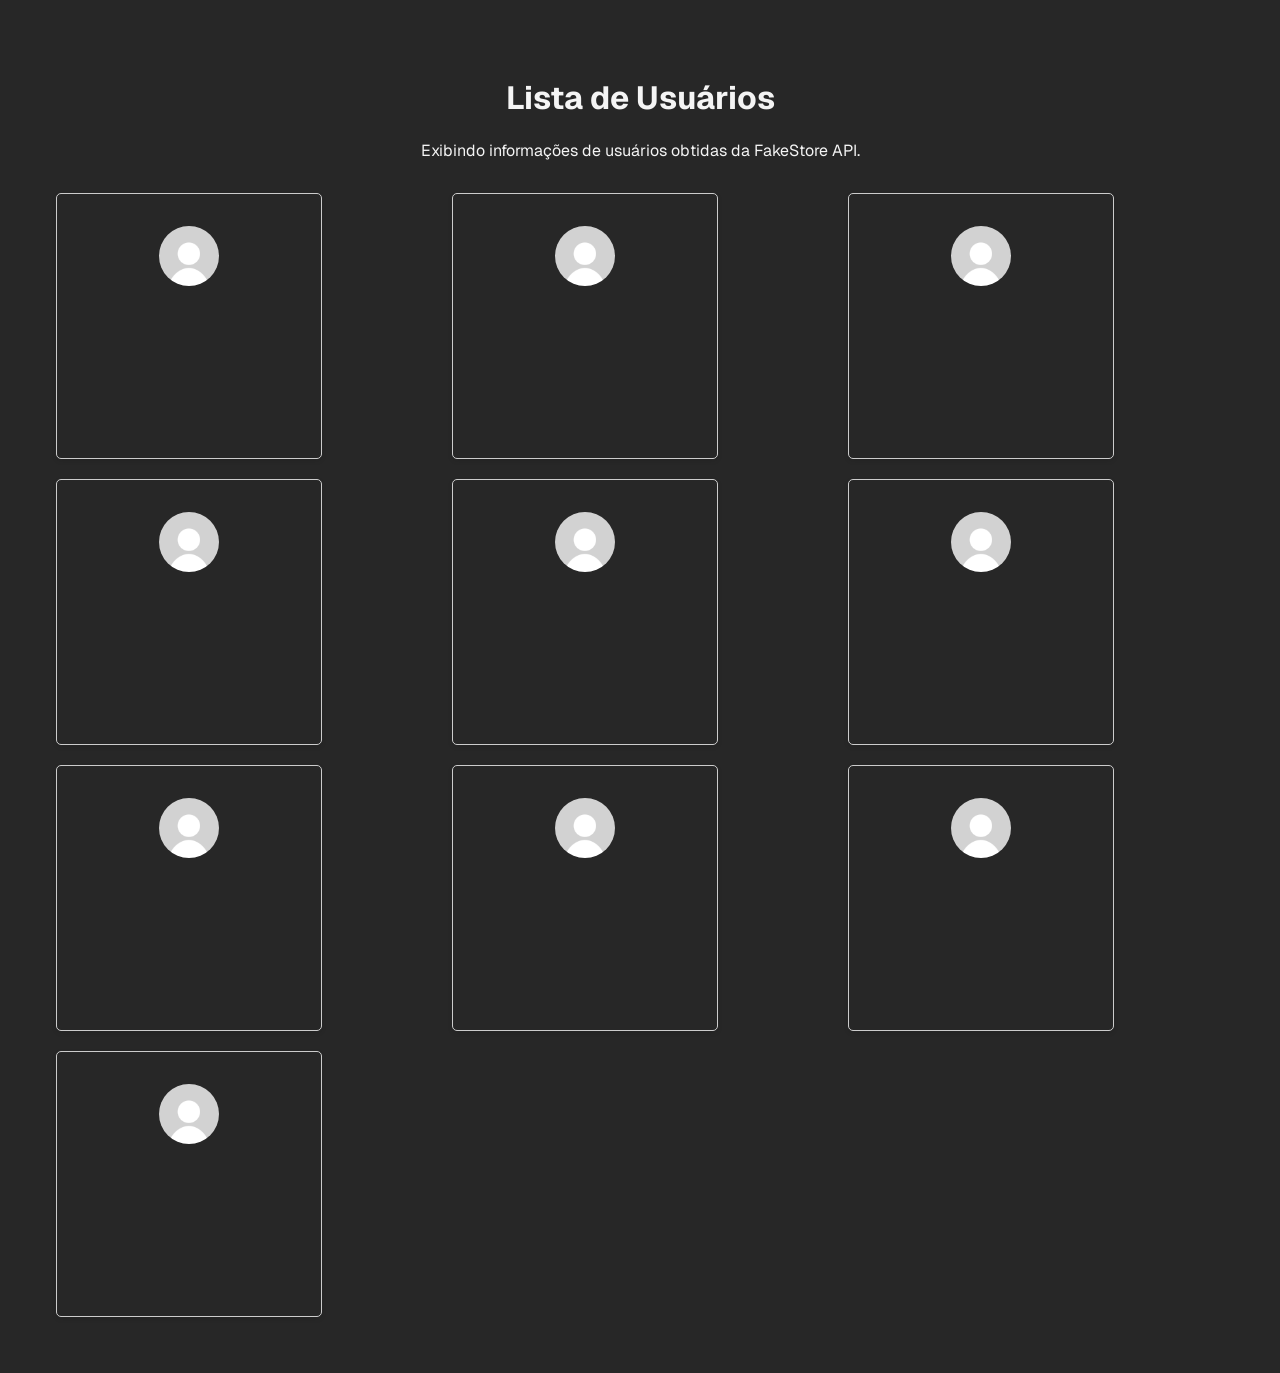
<file: src/index.html>
<!DOCTYPE html>
<html lang="pt-BR">

<head>
    <meta charset="UTF-8">
    <meta name="viewport" content="width=device-width, initial-scale=1.0">
    <title>Lista de Usuários</title>
    <link rel="stylesheet" href="./style.css">
</head>

<body>
    <header>
        <h1>Lista de Usuários</h1>
        <p>Exibindo informações de usuários obtidas da FakeStore API.</p>
    </header>
    <main>
        <section class="container-grid" aria-label="Lista de usuários">

            <article class="card">
                <div class="card-image">
                    <img class="image1" src="./assets/image.png" alt="Imagem do usuário">
                </div>
                <div class="card-body">
                    <strong class="card-text"></strong>
                    <span class="card-text"></span>
                    <span class="card-text"></span>
                    <span class="card-text"></span>
                    <span class="card-text"></span>
                </div>
            </article>

            <article class="card">
                <div class="card-image">
                    <img class="image1" src="./assets/image.png" alt="Imagem do usuário">
                </div>
                <div class="card-body">
                    <strong class="card-text"></strong>
                    <span class="card-text"></span>
                    <span class="card-text"></span>
                    <span class="card-text"></span>
                    <span class="card-text"></span>
                </div>
            </article>

            <article class="card">
                <div class="card-image">
                    <img class="image1" src="./assets/image.png" alt="Imagem do usuário">
                </div>
                <div class="card-body">
                    <strong class="card-text"></strong>
                    <span class="card-text"></span>
                    <span class="card-text"></span>
                    <span class="card-text"></span>
                    <span class="card-text"></span>
                </div>
            </article>

            <article class="card">
                <div class="card-image">
                    <img class="image1" src="./assets/image.png" alt="Imagem do usuário">
                </div>
                <div class="card-body">
                    <strong class="card-text"></strong>
                    <span class="card-text"></span>
                    <span class="card-text"></span>
                    <span class="card-text"></span>
                    <span class="card-text"></span>
                </div>
            </article>

            <article class="card">
                <div class="card-image">
                    <img class="image1" src="./assets/image.png" alt="Imagem do usuário">
                </div>
                <div class="card-body">
                    <strong class="card-text"></strong>
                    <span class="card-text"></span>
                    <span class="card-text"></span>
                    <span class="card-text"></span>
                    <span class="card-text"></span>
                </div>
            </article>

            <article class="card">
                <div class="card-image">
                    <img class="image1" src="./assets/image.png" alt="Imagem do usuário">
                </div>
                <div class="card-body">
                    <strong class="card-text"></strong>
                    <span class="card-text"></span>
                    <span class="card-text"></span>
                    <span class="card-text"></span>
                    <span class="card-text"></span>
                </div>
            </article>

            <article class="card">
                <div class="card-image">
                    <img class="image1" src="./assets/image.png" alt="Imagem do usuário">
                </div>
                <div class="card-body">
                    <strong class="card-text"></strong>
                    <span class="card-text"></span>
                    <span class="card-text"></span>
                    <span class="card-text"></span>
                    <span class="card-text"></span>
                </div>
            </article>

            <article class="card">
                <div class="card-image">
                    <img class="image1" src="./assets/image.png" alt="Imagem do usuário">
                </div>
                <div class="card-body">
                    <strong class="card-text"></strong>
                    <span class="card-text"></span>
                    <span class="card-text"></span>
                    <span class="card-text"></span>
                    <span class="card-text"></span>
                </div>
            </article>

            <article class="card">
                <div class="card-image">
                    <img class="image1" src="./assets/image.png" alt="Imagem do usuário">
                </div>
                <div class="card-body">
                    <strong class="card-text"></strong>
                    <span class="card-text"></span>
                    <span class="card-text"></span>
                    <span class="card-text"></span>
                    <span class="card-text"></span>
                </div>
            </article>

            <article class="card">
                <div class="card-image">
                    <img class="image1" src="./assets/image.png" alt="Imagem do usuário">
                </div>
                <div class="card-body">
                    <strong class="card-text"></strong>
                    <span class="card-text"></span>
                    <span class="card-text"></span>
                    <span class="card-text"></span>
                    <span class="card-text"></span>
                </div>
            </article>
            
            <dialog id="modal">
                <h2 id="modal-titulo">Carrinho</h2>
                <div id="carrinho"></div>
                <button id="fechar">Fechar</button>
            </dialog>

        </section>
    </main>

    <script type="module" src="./script.js"></script>

</body>

</html>
</file>
<file: src/style.css>
@import url(https://fonts.googleapis.com/css?family=Geist:100,200,300,regular,500,600,700,800,900,100italic,200italic,300italic,italic,500italic,600italic,700italic,800italic,900italic);

body {
    background-color: #272727;
    font-family: 'Geist', sans-serif;
    padding: 3rem;
    color: #f4f4f4;
}

header {
    text-align: center;
    margin-bottom: 2rem;
}

.container-grid {
    display: grid;
    grid-template-columns: repeat(auto-fit, minmax(280px, 1fr));
    gap: 20px;
}

.card-image {
    display: flex;
    justify-content: center;
    align-items: center;
    margin-bottom: 1rem;
}

.image1 {
    width: 30%;
    height: auto;
    border-radius: 2rem;
}

.card {
    width: 200px;
    height: 200px;
    border: 1px solid #ccc;
    border-radius: 5px;
    box-shadow: 0 2px 5px rgba(0, 0, 0, 0.1);
    padding: 2rem;
}

.card:hover {
    transform: translateY(-5px);
    transition: all 0.5s ease-in-out;
    border: 1px solid #007bff;
    box-shadow: 0 4px 10px rgba(0, 0, 0, 0.2);
}

.card-header {
    font-weight: bold;
    margin-bottom: 1rem;
}

.card-body {
    display: flex;
    flex-direction: column;
    height: 100px;
}

span {
    font-size: 1.1rem;
}

strong {
    font-size: 1.3rem;
    margin-bottom: 1rem;
}

#modal {
    width: 400px;
    background-color: #212121;
    color: #f4f4f4;
    padding: 2rem;
    border: 2px solid #ccc;
    border-radius: 2rem;
    box-shadow: 0 2px 10px rgba(0, 0, 0, 0.3);
}

#fechar {
    background-color: #007bff;
    color: #fff;
    border: none;
    padding: 0.5rem 1rem;
    border-radius: 0.25rem;
    cursor: pointer;
}
</file>
